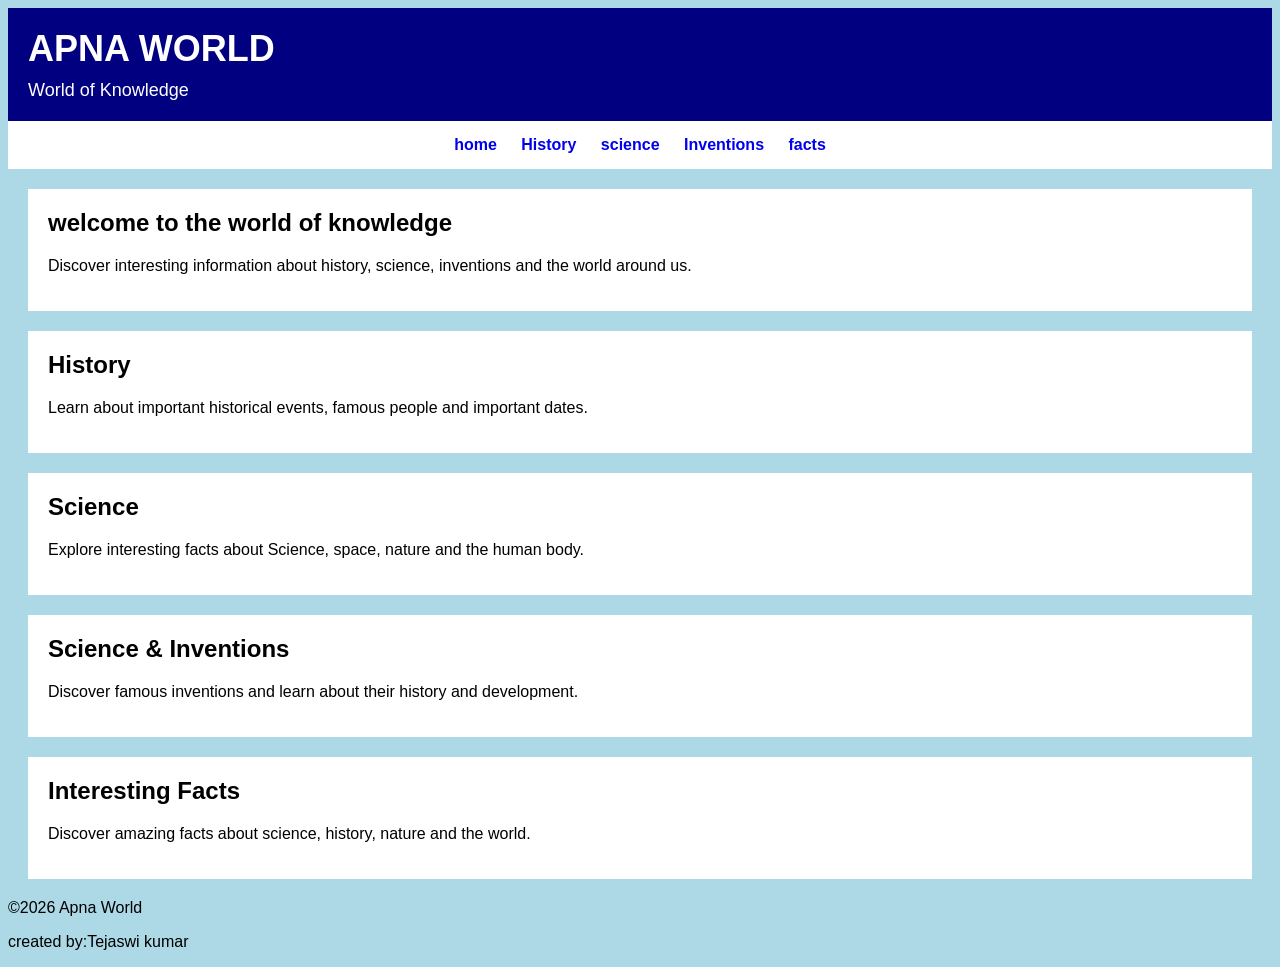
<file: index.html>
<!DOCTYPE html>
<html>

<head>

    <title>Apna World - Knowledge Website</title>

    <link rel="stylesheet"
href="style.css">

</head>

<body>

     <!-- website Header -->

     <header>

         <h1>APNA WORLD</h1>

         <p>World of Knowledge</p>

      </header>


      <!-- Navigation Menu -->

      <nav>
   
          <a href="#home">home</a>

          <a href="history.html">History</a>

          <a href="#science">science</a>

          <a href="#inventions">Inventions</a>

          <a href="#facts">facts</a>

     </nav>


     <!-- Home Section -->

     <section id="home">

         <h2>welcome to the world of
 knowledge</h2>

          <p>
               Discover interesting information
 about history,
             science, inventions and the world
 around us.
         </p>

     </section>


    <!-- History Section -->

    <section id="history">

        <h2>History</h2>

        <p>
            Learn about important historical
 events,
            famous people and important dates.
         </p>

    </section>


   <!-- science section -->

  <section id="science">
       
      <h2>Science</h2>

      <p>
          Explore interesting facts about
 Science,
          space, nature and the human body.
         </p>

     </section>


    <!-- Inventions section -->

    <section id="inventions">

        <h2>Science & Inventions</h2>

        <p>
            Discover famous inventions and
 learn
            about their history and
 development.
         </p>

     </section>


     <!-- Interesting Facts Section -->

     <section id="facts">

         <h2>Interesting Facts</h2>

         <p>
             Discover amazing facts about
 science,
             history, nature and the world.
         </p>

    </Section>


   <!-- Footer -->

   <footer>

       <p>&copy;2026 Apna World</p>

   </footer>
        <p>created by:Tejaswi kumar</p>
   </footer>

 </body>

 </html>
</file>
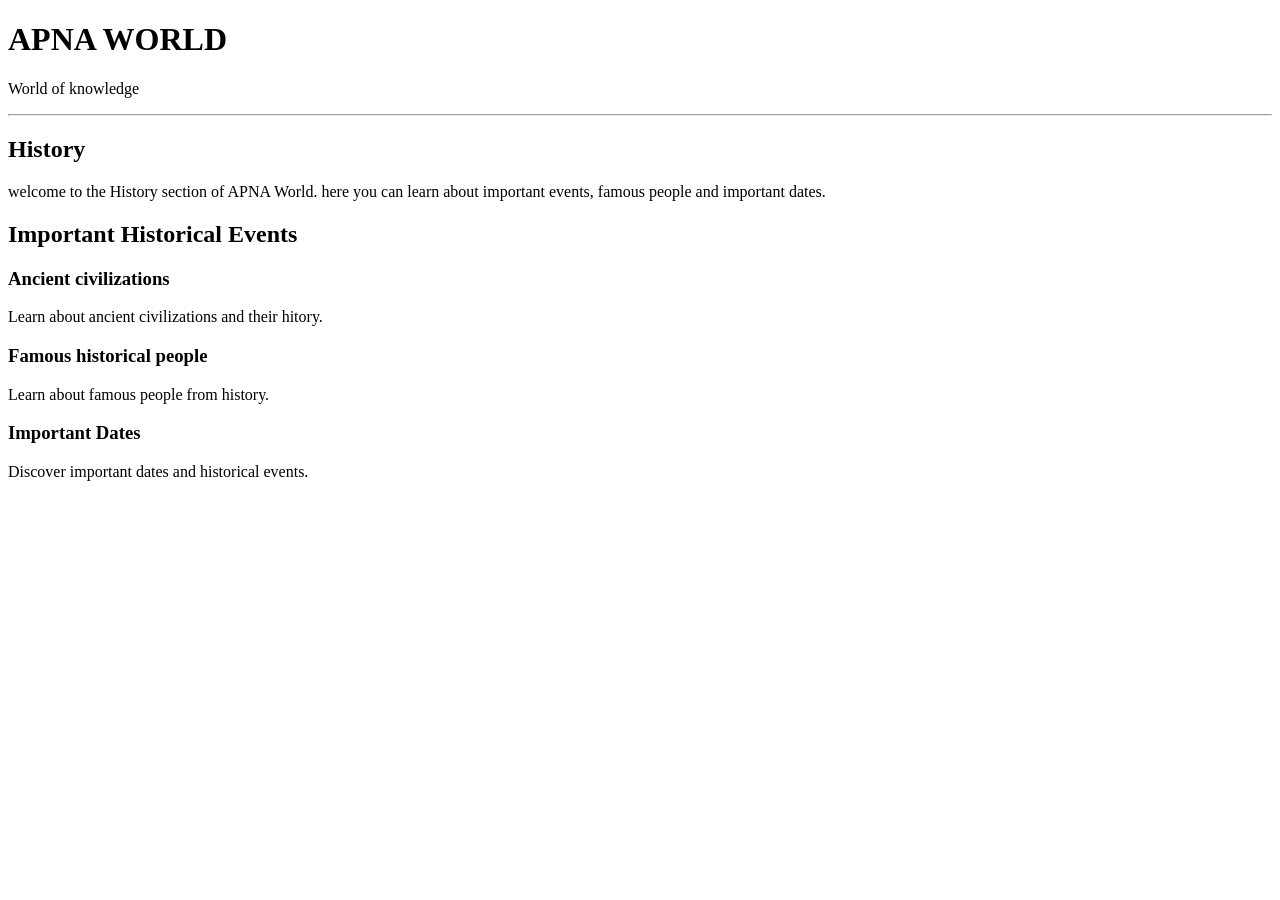
<file: history.html>
<!DOCTYPE html>
<html>

<head>
    <title>APNA WORLD - History</title>
</head>

<body>

    <h1>APNA WORLD</h1>
    <p>World of knowledge</p>
     
    <hr>

    <h2>History</h2>

    <p>
        welcome to the History section of APNA
World.
        here you can learn about important
events,
        famous people and important dates.
    </p>

    <h2>Important Historical Events</h2>

    <h3>Ancient civilizations</h3>
    <p>
        Learn about ancient civilizations and
their hitory.
    </p>

    <h3>Famous historical people</h3>
    <p>
        Learn about famous people from
history.
    </p>

    <h3>Important Dates</h3>
    <p>
        Discover important dates and
 historical events.
     </p>

</body>
</html>
</file>
<file: style.css>
body {
    background-color: lightblue;
    font-family: Arial,
sans-serif;
}

header {
    text-align: centre;
    background-color: navy;
    color: white;
    padding: 20px;
}

 nav {
     background-color: white;
     padding: 15px;
     text-align: center;
 }

 nav a {
     margin: 10px;
     text-decoration: none;
     font-weight: bold;
 }

 header h1 {
     margin:0;
     font-size: 36px;
 }

 header p { 
     margin: 10px 0 0;
     font-size: 18px;
 }

 section {
     background-color: white;
     margin: 20px;
     padding: 20px;
     border-radius: 10px:
 }

 section h2 {
      margin-top: 0;
 }
 
 <header>
     <h1>Apna World</h1>
     <p>World of knowledge</p>
 </header>
</file>
